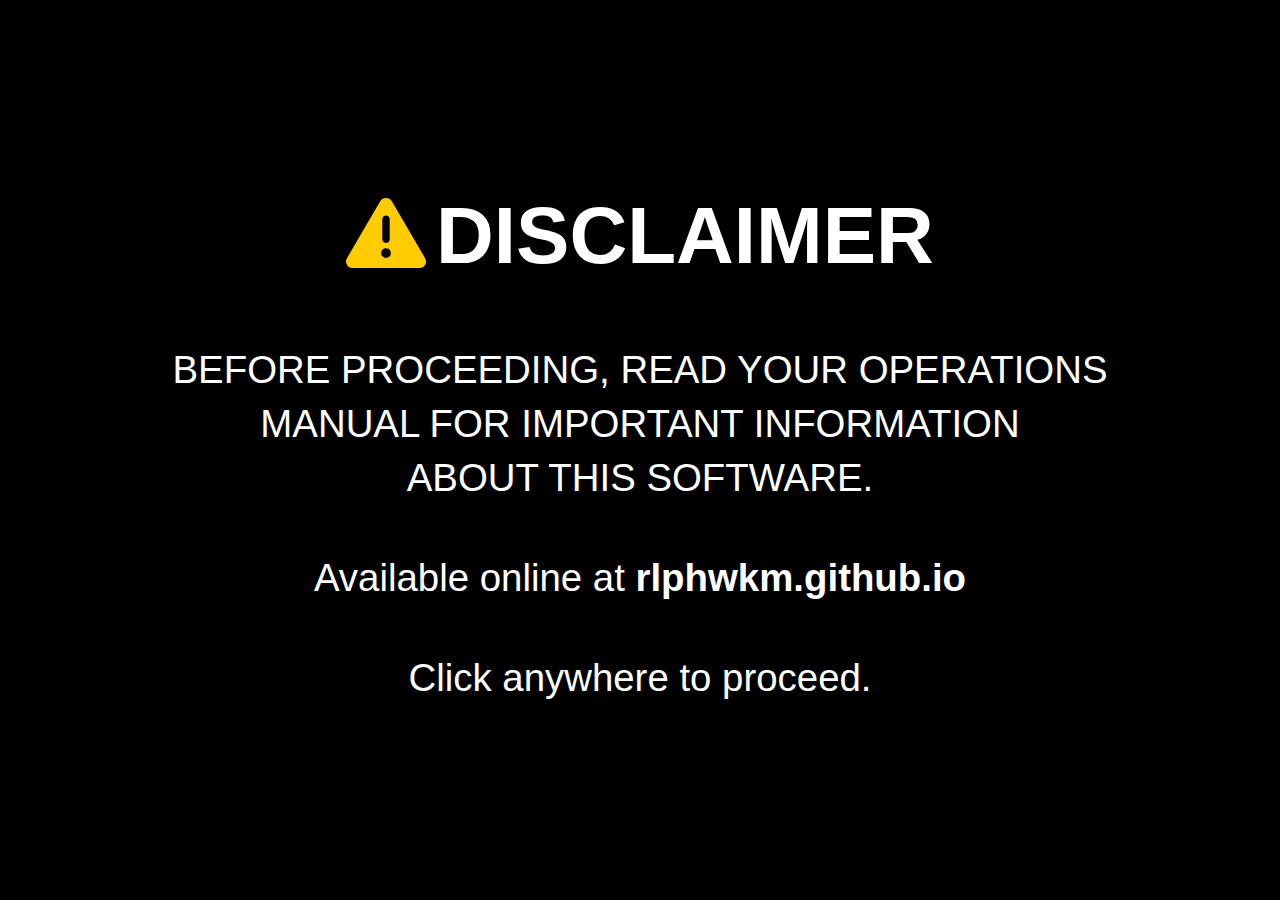
<file: index.html>
<!DOCTYPE html>
<html lang="en">
<head>
    <meta charset="UTF-8">
    <meta name="viewport" content="width=device-width, initial-scale=1.0">
    <title>Disclaimer - Ralph Wakim</title>
    <meta name="description" content="Disclaimer page for Ralph Wakim's portfolio.">
    <link rel="stylesheet" href="https://cdnjs.cloudflare.com/ajax/libs/font-awesome/6.0.0-beta3/css/all.min.css"> <!-- Font Awesome CDN -->
    <script>
        // Redirect to the original portfolio page
        document.addEventListener("click", function() {
            window.location.href = "pages/index.html"; 
        });

//        if (/Mobi|Android/i.test(navigator.userAgent)) {
//            window.location.href = "https://rlphwkm.com"
//        }
    </script>
    <style>
        * {
            margin: 0;
            padding: 0;
            box-sizing: border-box;
            cursor: url(pages/items/cursors/wii-player1.cur), auto !important;
        }

        body {
            display: flex;
            justify-content: center;
            align-items: center;
            height: 100vh;
            background-color: black; /* Background color */
            color: white;
            font-family: 'Continuum', sans-serif;
            text-align: center;
            padding: 20px; /* Padding around the content */
        }

        h1 {
            font-size: 5rem;
            margin-bottom: 20px; /* Space below the heading */
        }

        p {
            font-size: 2.4rem;
            margin: 10px 0; /* Space above and below paragraphs */
        }

        .warning-icon {
            color: #FFCC00; /* Yellow color for warning icon */
            margin-right: 10px; /* Space between icon and text */
        }

        a {
            color: white; /* Hyperlink color */
            text-decoration: none; /* No underline */
            font-weight: bold; /* Make the link text bold */
        }

        a:hover {
            text-decoration: none; /* No underline on hover */
        }

        /* Responsive design for smaller screens */
        @media (max-width: 600px) {
            h1 {
                font-size: 4rem; /* Smaller font size on small screens */
            }
            p {
                font-size: 1.8rem; /* Smaller font size on small screens */
            }
        }
    </style>
</head>

<body>
    <div>
        <h1><i class="fas fa-exclamation-triangle warning-icon"></i>DISCLAIMER</h1>
        <br>
        <br>
        <p>BEFORE PROCEEDING, READ YOUR OPERATIONS</p>
        <p>MANUAL FOR IMPORTANT INFORMATION</p>
        <p>ABOUT THIS SOFTWARE.</p>
        <br>
        <br>
        <p>Available online at <a href="https://github.com/rlphwkm/rlphwkm.github.io/blob/main/README.md" target="_blank">rlphwkm.github.io</a></p>
        <br>
        <br>
        <p>Click anywhere to proceed.</p>
    </div>
</body>
</html>
</file>
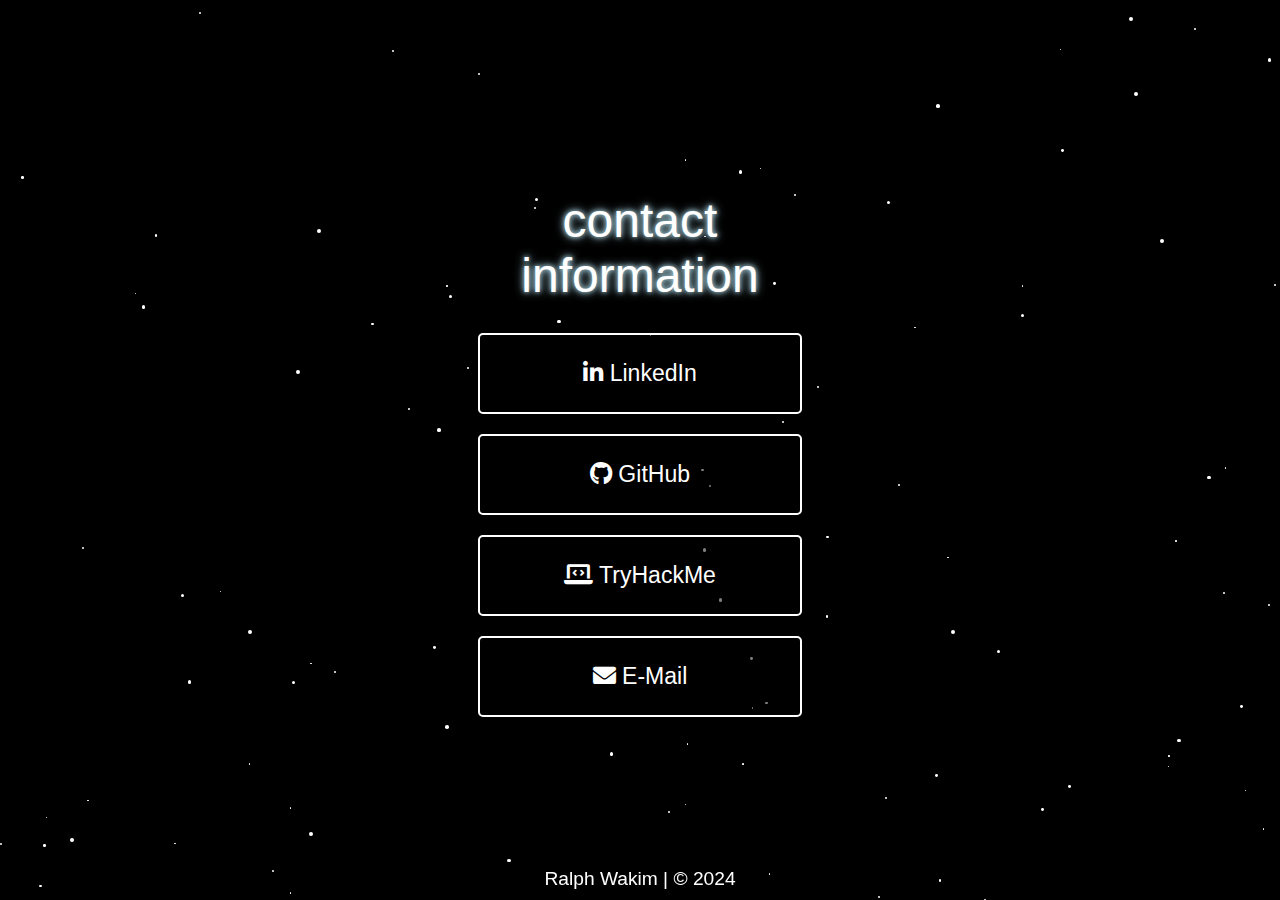
<file: pages/contacts/index.html>
<!DOCTYPE html>
<html lang="en">
<head>
    <meta charset="UTF-8">
    <meta name="viewport" content="width=device-width, initial-scale=1.0">
    <title>Contact Information - Ralph Wakim</title>
    <link rel="stylesheet" href="https://fonts.cdnfonts.com/css/star-wars">
    <link rel="stylesheet" href="https://cdnjs.cloudflare.com/ajax/libs/font-awesome/6.0.0-beta3/css/all.min.css">
    <script src="script.js" defer></script> 
    <link rel="stylesheet" href="styles.css">
    <link href="https://fonts.cdnfonts.com/css/star-jedi-hollow" rel="stylesheet">
</head>
<body>

    <div class="title">contact <br> information</div>
    
    <audio id="background-music" preload="auto">
        <source src="../items/sounds/background-music-cantina-song.wav" type="audio/wav">
        Your browser does not support the audio element.
    </audio>

    <audio id="lightsaber-hover-sound" src="../items/sounds/lightsaber-sound.wav" type="audio/wav" preload="auto"></audio>

    <a href="https://www.linkedin.com/in/ralph-wakim-48b6a2254/" class="button"><i class="fab fa-linkedin-in"></i> LinkedIn </a>
    <a href="https://www.github.com/rlphwkm" class="button"><i class="fab fa-github"></i> GitHub </a>
    <a href="https://tryhackme.com/p/rlphwkm" class="button"><i class="fa fa-laptop-code"></i> TryHackMe </a>
    <a href="mailto:ralph.wakim1@marist.edu" class="button"><i class="fa fa-envelope"></i> E-Mail </a>

    <div class="stars"></div>

    <footer>
        <a href="../index.html" style="color: inherit; text-decoration: none; position: fixed; bottom: 10px; left: 50%; transform: translateX(-50%);" onmouseover="this.style.textDecoration='underline'" onmouseout="this.style.textDecoration='none'">Ralph Wakim | &copy; 2024</a>
    </footer>
</body>
</html>
</file>
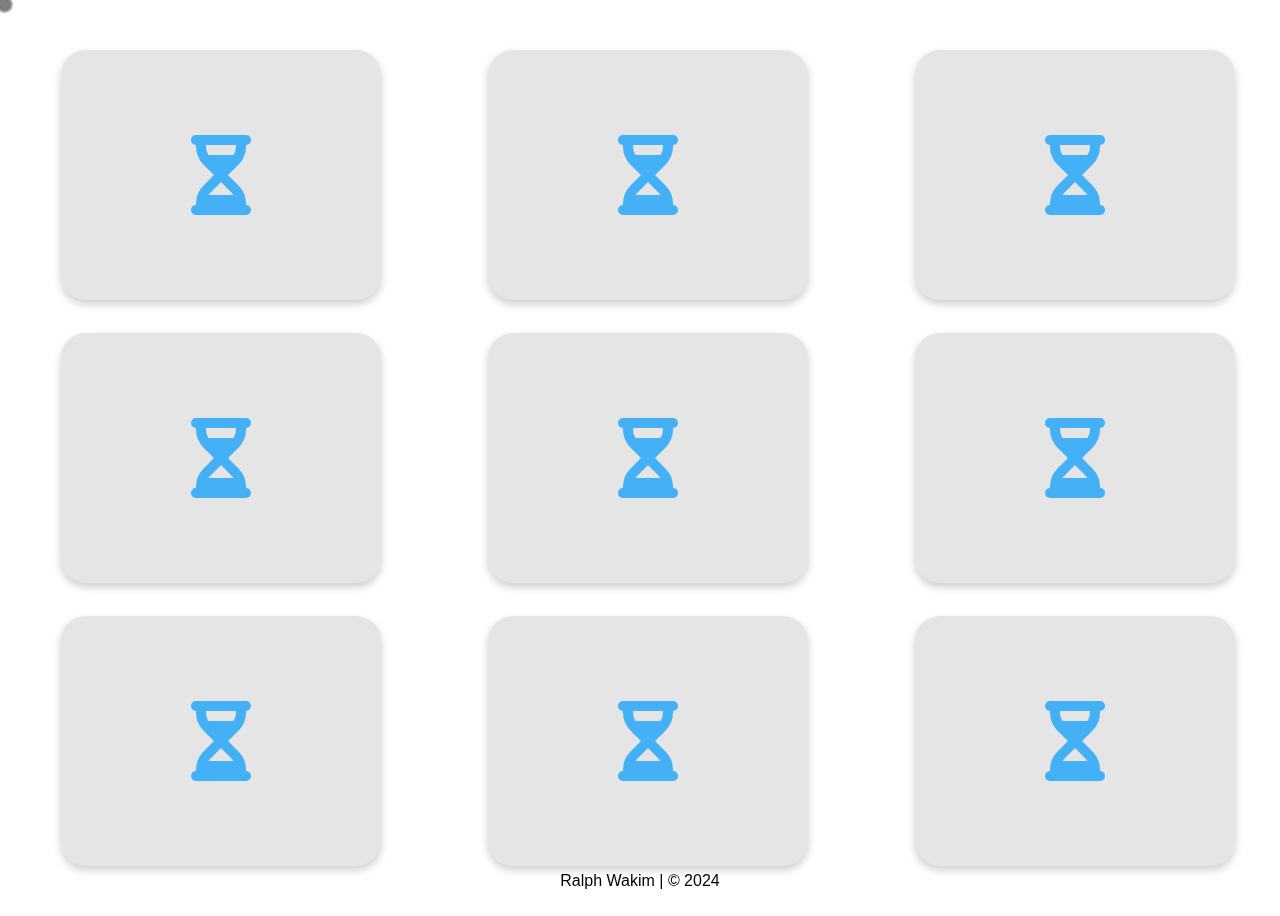
<file: pages/projects/index.html>
<!DOCTYPE html>
<html lang="en">
<head>
    <meta charset="UTF-8">
    <meta name="viewport" content="width=device-width, initial-scale=1.0">
    <title>Projects - Ralph Wakim</title>
    <meta name="description" content="Contact Information for Ralph Wakim. This is a form of business card for Ralph Wakim.">
    <meta name="keywords" content="Ralph, Wakim, Ralph Wakim, Information, Contact, Contact Information, rlphwkm, rlphwkm info, rlphwkm information">
    <link rel="author" href="https://rlphwkm.github.io"/>
    <link rel="stylesheet" href="../styles.css"> <!-- Ensure this points to your CSS file -->
    <link rel="stylesheet" href="https://cdnjs.cloudflare.com/ajax/libs/font-awesome/6.0.0-beta3/css/all.min.css"> <!-- Font Awesome CDN -->
    <script src="../script.js" defer></script> <!-- Link to your JavaScript file -->
</head>

<body>
    <audio id="background-music" loop>
        <source src="../items/sounds/background-music3.wav" type="audio/wav">
        Your browser does not support the audio element.
    </audio>

    <audio id="launch-sound" preload="auto">
        <source src="../items/sounds/start-sound2.wav" type="audio/wav">
        Your browser does not support the audio element.
    </audio>

    <div class="container">
        <section class="grid">
            <a href="../index.html" class="card card6">
                <i class="fas fa-hourglass-half"></i>
                <span>Coming Soon</span>
            </a>
            <a href="../index.html" class="card card6">
                <i class="fas fa-hourglass-half"></i>
                <span>Coming Soon</span>
            </a>
            <a href="../index.html" class="card card6">
                <i class="fas fa-hourglass-half"></i>
                <span>Coming Soon</span>
            </a>
            <a href="../index.html" class="card card6">
                <i class="fas fa-hourglass-half"></i>
                <span>Coming Soon</span>
            </a>
            <a href="../index.html" class="card card6">
                <i class="fas fa-hourglass-half"></i>
                <span>Coming Soon</span>
            </a>
            <a href="../index.html" class="card card6">
                <i class="fas fa-hourglass-half"></i>
                <span>Coming Soon</span>
            </a>
            <a href="../index.html" class="card card6">
                <i class="fas fa-hourglass-half"></i>
                <span>Coming Soon</span>
            </a>
            <a href="../index.html" class="card card6">
                <i class="fas fa-hourglass-half"></i>
                <span>Coming Soon</span>
            </a>
            <a href="../index.html" class="card card6">
                <i class="fas fa-hourglass-half"></i>
                <span>Coming Soon</span>
            </a>
        </section>
        <footer>
            <a href="../index.html" style="color: inherit; text-decoration: none; position: fixed; bottom: 10px; left: 50%; transform: translateX(-50%);" onmouseover="this.style.textDecoration='underline'" onmouseout="this.style.textDecoration='none'">Ralph Wakim | &copy; 2024</a>
        </footer>
    </div>
</body>
</html>
</file>
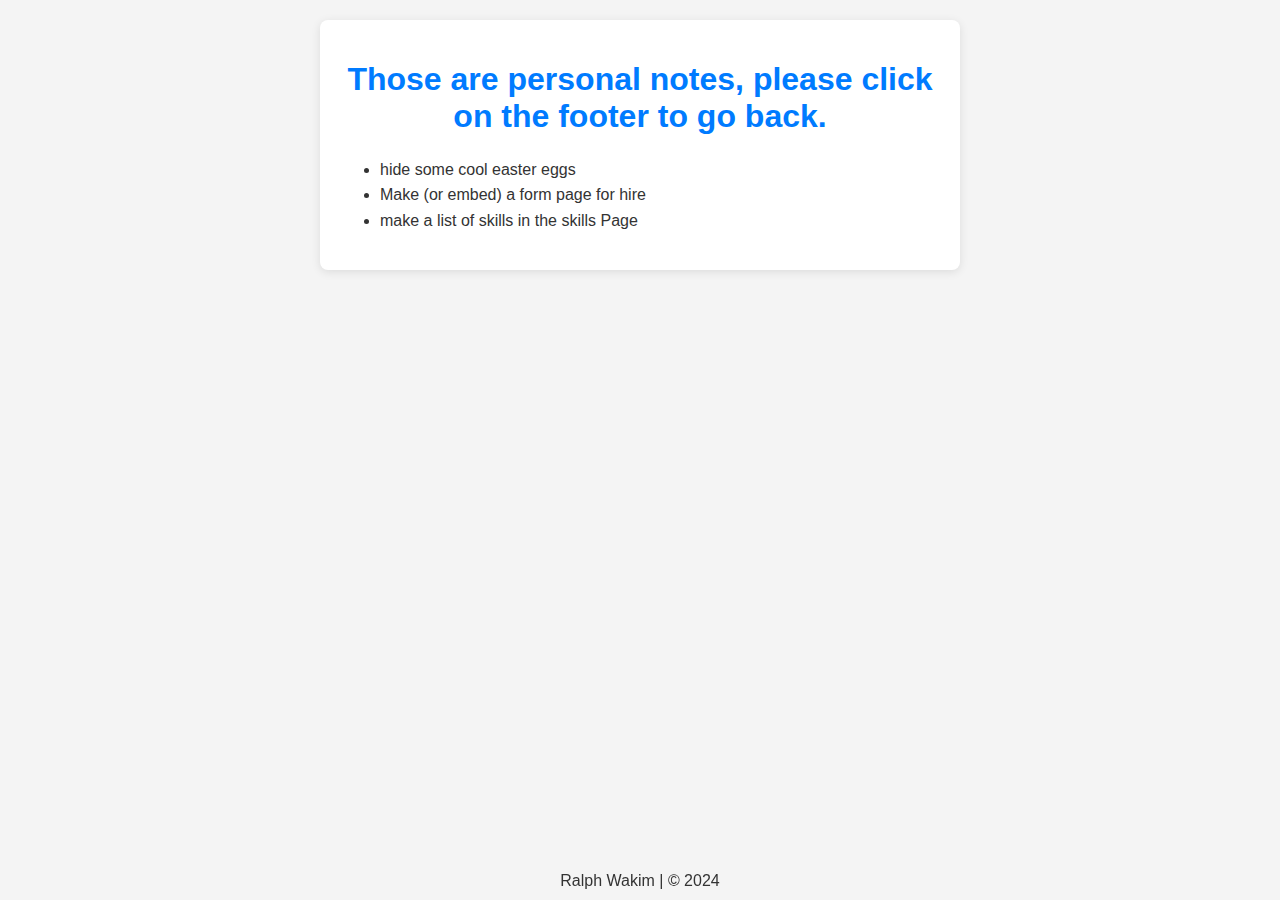
<file: pages/site-info/index.html>
<!DOCTYPE html>
<html lang="en">
<head>
    <meta charset="UTF-8">
    <meta name="viewport" content="width=device-width, initial-scale=1.0">
    <title>Disclaimer</title>
    <style>
        body {
            font-family: Arial, sans-serif;
            background-color: #f4f4f4;
            color: #333;
            margin: 0;
            padding: 20px;
        }
        .container {
            max-width: 600px;
            margin: auto;
            background: white;
            padding: 20px;
            border-radius: 8px;
            box-shadow: 0 2px 10px rgba(0, 0, 0, 0.1);
        }
        h1 {
            text-align: center;
            color: #007BFF;
        }
        ul {
            line-height: 1.6;
        }
        .disclaimer {
            background: #f8f9fa;
            border-left: 5px solid #007BFF;
            padding: 10px;
            margin-top: 20px;
            font-style: italic;
        }
    </style>
</head>
<body>
    <div class="container">
        <h1>Those are personal notes, please click on the footer to go back.</h1>
        <ul>
            <li>
                hide some cool easter eggs
            </li>
            <li>
                Make (or embed) a form page for hire
            </li>
            <li>
                make a list of skills in the skills Page
            </li>
        </ul>
        <a href="../index.html" style="color: inherit; text-decoration: none; position: fixed; bottom: 10px; left: 50%; transform: translateX(-50%);" onmouseover="this.style.textDecoration='underline'" onmouseout="this.style.textDecoration='none'">Ralph Wakim | &copy; 2024</a>
    </div>
</body>
</html>
</file>
<file: pages/contacts/styles.css>
* {
    cursor: url(../items/cursors/obiwan-lightsaber-cursor.cur), auto !important;
}

body {
    background-color: black;
    color: white;
    font-family: 'Star Jedi Hollow', sans-serif;
    font-size: 1.2em;
    display: flex;
    flex-direction: column;
    align-items: center;
    justify-content: center;
    height: 100vh;
    margin: 0;
    padding: 0;
    overflow: hidden;
}

.stars {
    position: absolute;
    width: 100%;
    height: 100%;
    overflow: hidden;
    z-index: -1;
}

.star {
    position: absolute;
    background: white;
    border-radius: 50%;
    animation: pulsate 1.5s infinite;
}

@keyframes pulsate {
    0% { opacity: 0; }
    50% { opacity: 1; }
    100% { opacity: 0; }
}

.title {
    font-size: 2.5em;
    color: white;
    text-align: center;
    text-shadow: 0 0 5px lightblue, 0 0 10px lightblue;
    animation: pulse 2s infinite alternate;
    font-family: 'Star Wars', sans-serif;
    padding: 20px;
}

@keyframes pulse {
    0% { opacity: 0.8; }
    100% { opacity: 1; }
}

.button {
    background: rgba(0, 0, 0, 0.5);
    border: 2px solid white;
    width: 200px; /* Set a fixed width for all buttons */
    border-radius: 5px;
    padding: 25px 60px;
    margin: 10px 0;
    text-align: center;
    text-decoration: none;
    color: white;
    font-size: 1.2em;
    transition: background 0.3s;
}

.button:hover {
    background: white;
    color: black;
}

footer p {
    color: white;
    padding: 20px;
    font-family: Continuum, sans-serif;
}
</file>
<file: pages/styles.css>
* {
    cursor: url(./items/cursors/wii-player1.cur), auto !important;
}

/* Default styles */
body {
    font-family: 'Continuum', sans-serif;
    height: 100vh;
    width: 100vw;
    display: flex;
    justify-content: center;
    align-items: center;
    overflow: hidden;
    animation: fadeIn 0.7s ease-in-out;
    color: black; /* Default text color for light mode */
}

@keyframes fadeIn {
    0% { opacity: 0; }
    100% { opacity: 1; }
}

.container {
    width: 100vw;
    height: calc(100vh - 50px);
    display: flex;
    flex-direction: column;
    justify-content: space-between;
    text-align: center;
    background-color: transparent; /* Make container fully invisible */
    border: none; /* Remove borders */
    box-shadow: none; /* Remove any shadows */
}

.grid {
    display: grid;
    grid-template-columns: repeat(3, 1fr);
    gap: 0px;
    flex-grow: 1;
    justify-items: center;
    align-items: center;
}

.card {
    position: relative; /* Make the card position relative */
    width: 280px;
    height: 210px;
    background-color: rgba(0, 0, 0, 0.1); /* Slightly darker to show icon */
    border-radius: 25px;
    padding: 20px;
    display: flex;
    justify-content: center;
    align-items: center;
    text-align: center;
    box-shadow: 0 4px 8px rgba(0, 0, 0, 0.2);
    transition: transform 0.3s ease-in-out, background-color 0.3s ease-in-out;
    color: black; /* Text color for light mode */
    text-decoration: none; /* Remove underline from links */
    overflow: hidden; /* Hide overflow to keep the icon in place */
}

.card i {
    font-size: 5rem; /* Large icon size */
    position: absolute; /* Positioning for better layout */
    top: 50%; /* Center vertically */
    left: 50%; /* Center horizontally */
    transform: translate(-50%, -50%); /* Adjust to center */
    color: rgba(0, 155, 255, 0.7); /* Icon color */
    z-index: 1; /* Ensure icon is behind text */
    transition: opacity 0.3s ease; /* Smooth transition for icon */
    opacity: 1; /* Initially visible */
}

.card span {
    position: relative; /* For text layering */
    z-index: 2; /* Ensure text is above icon */
    opacity: 0; /* Start hidden */
    transition: opacity 0.4s ease; /* Smooth transition for text */
}

/* Scale effect on hover */
.card:hover {
    transform: scale(1.1);
}

.card:hover i {
    opacity: 0; /* Fade out icon on hover */
}

.card:hover span {
    opacity: 1; /* Fade in text on hover */
}


/* Dark mode styles */
@media (prefers-color-scheme: dark) {
    body {
        background-color: #2C2C2C; /* Dark background color */
        color: white; /* Default text color for dark mode */
    }


    .card {
        background-color: #4A4A4A; /* Darker card background */
        color: white; /* White text for cards in dark mode */
    }

    footer p {
        color: #CCCCCC; /* Lighter footer text in dark mode */
    }
}

/* Ensure proper scaling on mobile */
@media only screen and (max-width: 768px) {
    .grid {
        grid-template-columns: repeat(2, 1fr); /* Two columns on smaller screens */
        gap: 20px; /* Reduce gap size */
    }

    .card {
        width: 150px;
        height: 120px;
    }

}

@media only screen and (max-width: 480px) {
    .grid {
        grid-template-columns: 1fr; /* Single column on extra-small screens */
    }

    .card {
        width: 100%;
        height: auto;
    }
}

.particles {
    position: fixed;
    top: 0;
    left: 0;
    width: 100%;
    height: 100%;
    z-index: 0;
    pointer-events: none;
}

.particle {
    position: absolute;
    border-radius: 50%;
    pointer-events: none;
    transition: transform 0.3s ease-out;
    animation: floatParticle var(--float-duration) linear infinite;
    box-shadow: 0 0 4px rgba(0, 0, 0, 0.4);
}

/* Particle color for light theme */
@media (prefers-color-scheme: light) {
    .particle {
        background: rgba(128, 128, 128, 0.6); /* White particles for light mode */
        box-shadow: 0 0 4px rgba(128, 128, 128, 0.4);
    }
}

/* Particle color for dark theme */
@media (prefers-color-scheme: dark) {
    .particle {
        background: rgba(0, 155, 255, 0.6); /* Blue particles for dark mode */
        box-shadow: 0 0 4px rgba(0, 155, 255, 0.4);
    }
}

@keyframes floatParticle {
    0% {
        transform: translate(var(--start-x), var(--start-y));
        opacity: 0;
    }
    50% {
        opacity: 1;
    }
    100% {
        transform: translate(var(--end-x), var(--end-y));
        opacity: 0;
    }
}
</file>
